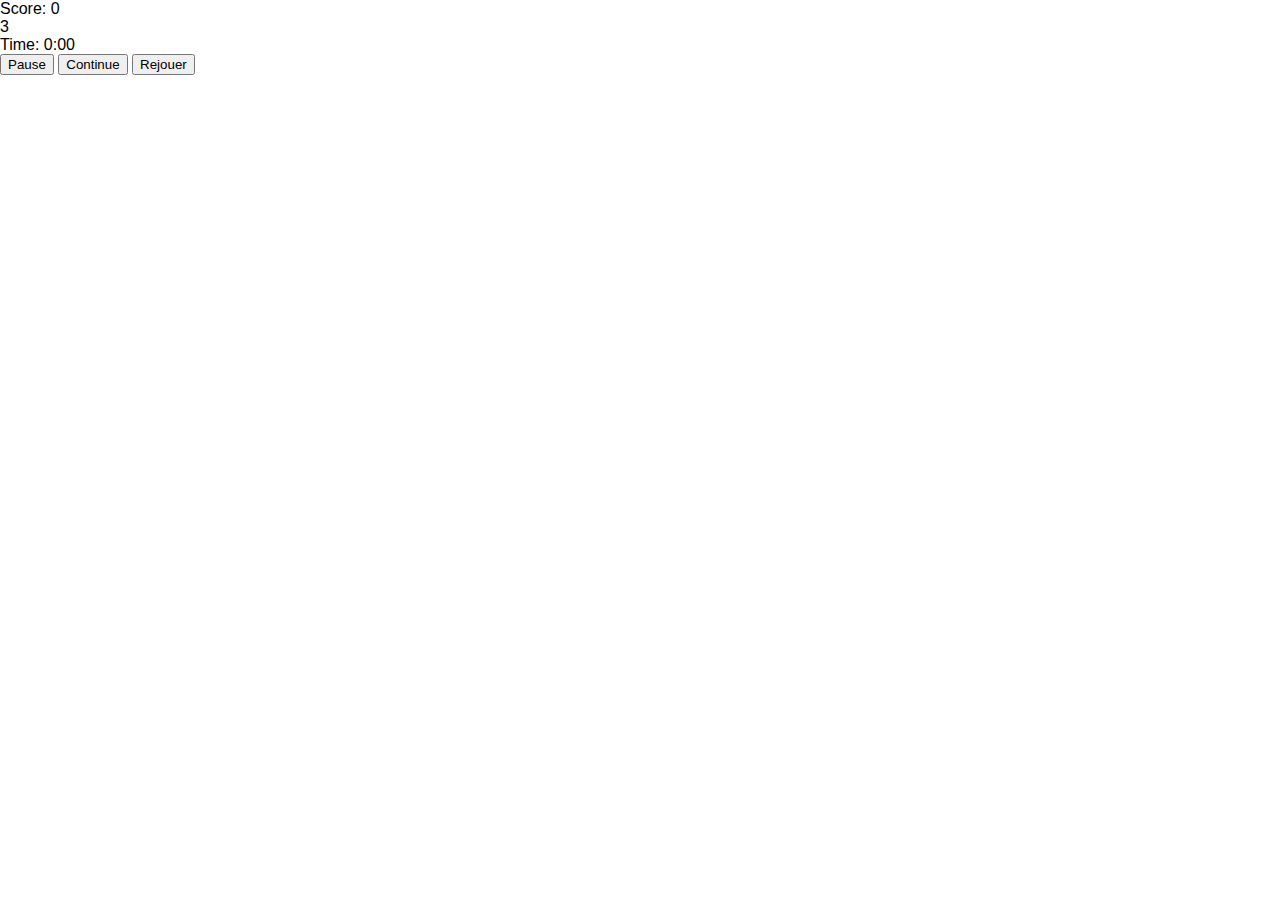
<file: index.html>
<!DOCTYPE html>
<html>
<head>
    <meta charset='utf-8'>
    <meta http-equiv='X-UA-Compatible' content='IE=edge'>
    <title>Page Title</title>
    <meta name='viewport' content='width=device-width, initial-scale=1'>
    <link rel='stylesheet' type='text/css' media='screen' href='style.css'>
    <link rel="stylesheet" href="https://cdnjs.cloudflare.com/ajax/libs/font-awesome/6.5.1/css/all.min.css" integrity="sha512-DTOQO9RWCH3ppGqcWaEA1BIZOC6xxalwEsw9c2QQeAIftl+Vegovlnee1c9QX4TctnWMn13TZye+giMm8e2LwA==" crossorigin="anonymous" referrerpolicy="no-referrer" />
</head>
<body>
    <div id="container">
        <div class="game-info">
            <div id="score">Score: <span id="scoreValue">0</span></div>
            <div id="life">
                <i class="fa-solid fa-heart fa-lg "  style="color: #e01b24;"></i>
                <span id="lifeValue">3</span>
            </div>
            <div id="timer">Time: <span id="timerValue">0:00</span></div>
        </div>
        <div id="ball"></div>
        <div id="paddle"></div>
    </div>
    <div class="button">
        <button id="pause" onclick="pauseFunction()">Pause</button>
        <button id="continue" onclick="continueFunction()">Continue</button>
        <button id="redemarrer">Rejouer</button>
    </div> 
    <script src='game.js'></script>
    <script>
        var intervalId; // Variable pour stocker l'ID de l'intervalle

        function pauseFunction() {
            clearInterval(intervalId); // Pause l'intervalle en utilisant l'ID
            document.getElementById('pause').style.display = 'none';
            document.getElementById('redemarrer').style.display='inline-block'
            document.getElementById('continue').style.display = 'inline-block';
        }

        function continueFunction() {
            intervalId = setInterval(function() {
                // Code à exécuter pendant l'intervalle (remplacez cela par votre propre code)
                console.log('Continuing...');
            }, 1000); // Interval en millisecondes (1 seconde dans cet exemple)
            document.getElementById('pause').style.display = 'inline-block';
            document.getElementById('redemarrer').style.display='none'
            document.getElementById('continue').style.display = 'none';
        }
    </script>
</body>
</html>
</file>
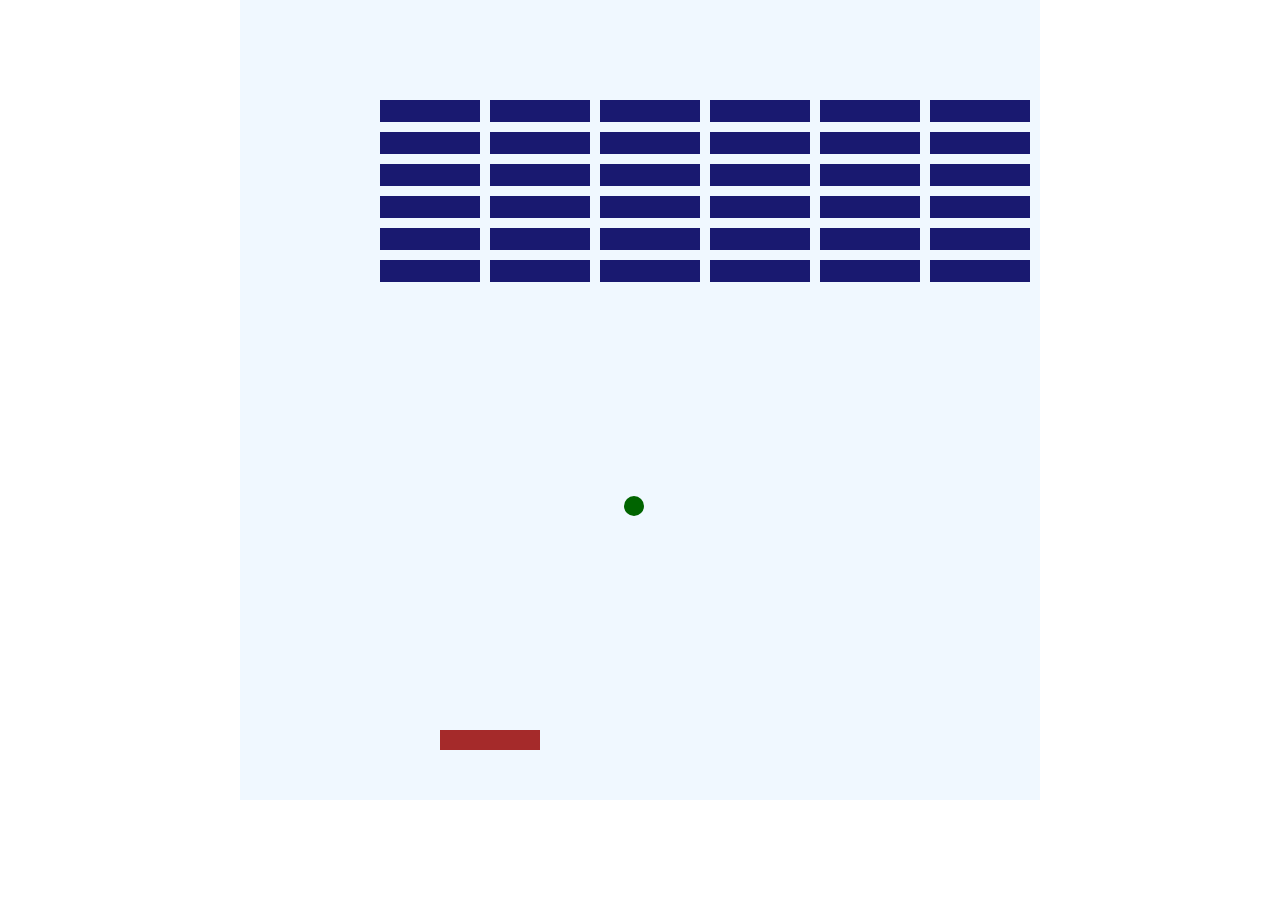
<file: 01_casse_brique.html>
<!DOCTYPE html>
<html lang="en">
<head>
    <meta charset="UTF-8">
    <title>Casse Brique</title>
    <style>
        html, body{
            width: 100%;
            height: 100%;
            margin: 0;
            padding: 0;
        }

        #container{
            position: relative;
            width: 800px;
            height: 800px;
            box-sizing: border-box;
            background-color: aliceblue;
            margin: 0 auto; /* centrage horizontal */
        }

        #paddle {
            position: absolute;
            bottom: 50px;
            left: 200px;
            width: 100px;
            height: 20px;
            background-color: brown;
        }

        #ball {
            position: absolute;
            left: 300px;
            bottom: 200px;
            width: 20px;
            height: 20px;
            border-radius: 50%;
            background-color: darkgreen;
        }

        .brick {
            position: absolute;
            background-color: midnightblue;
        }


    </style>
</head>
<body>
    <div id="container">
        <div id="ball"></div>
        <div id="paddle"></div>
    </div>

    <script type="text/javascript">

        // Elements HTML
        const container = document.querySelector('#container');
        const paddle = document.querySelector('#paddle');
        const ball = document.querySelector('#ball');
        const bricks = [];

        let animationFrame;

        // Paddle config
        let moveLeft = false;
        let moveRight = false;
        const step = 20;

        // Ball config
        let ballRadius = 10;
        let ballDx = 2;
        let ballDy = -2;

        // Brick config
        let brickWidth = 100;
        let brickHeight = 22;
        let brickMargin = 10;

        let numberBrickPerLine = 6;
        let numberBrickPerColumn = 6;

        let brickOffsetLeft = 140;
        let brickOffsetTop = 100;


        /**
         * Keyboard event
         */
        function initKeyboardListener() {
            document.addEventListener('keydown', onKeyDown, false);
            document.addEventListener('keyup', onKeyUp, false);
        }

        /**
         * On key down keyboard
         */
        function onKeyDown(event) {
            if (event.key === 'ArrowRight') {
                moveRight = true;
            }
            else if (event.key === 'ArrowLeft') {
                moveLeft = true;
            }
        }

        /**
         * On key up keyboard
         */
        function onKeyUp(event) {
            if (event.key === 'ArrowRight') {
                moveRight = false;
            }
            else if (event.key === 'ArrowLeft') {
                moveLeft = false;
            }
        }

        /**
         * Move Paddle
         */
        function movePaddle() {


            let currentPositionLeft = paddle.offsetLeft;

            if (moveRight) {
                currentPositionLeft += step;
            }
            else if(moveLeft) {
                currentPositionLeft -= step;
            }

            // Limit Left
            if(currentPositionLeft < 0) {
                currentPositionLeft = 0;
            }

            // Limit Right
            if(currentPositionLeft + paddle.offsetWidth > container.offsetWidth) {
                currentPositionLeft = container.offsetWidth - paddle.offsetWidth;
            }

            paddle.style.left = currentPositionLeft + 'px';
        }

        /**
         * Ball move
         */
        function moveBall() {
            let currentPositionLeft = ball.offsetLeft;
            let currentPositionTop = ball.offsetTop;

            // Limit left
            if (currentPositionLeft < 0) {
                ballDx = -ballDx;
            }

            // Limit Right
            if (currentPositionLeft + ballRadius * 2 > container.offsetWidth) {
                ballDx = -ballDx;
            }

            // Limit Top
            if (currentPositionTop < 0) {
                ballDy = -ballDy;
            }

            // Limit Bottom
            if (currentPositionTop + ballRadius * 2 > container.offsetHeight) {
                // ballDy = -ballDy;
                alert('GameOver');
                cancelAnimationFrame(animationFrame);
                location.reload();

            }

            currentPositionLeft += ballDx;
            currentPositionTop += ballDy;


            ball.style.left = currentPositionLeft + 'px';
            ball.style.top = currentPositionTop + 'px';
        }

        /**
         * Check collision between paddle and ball
         */
        function checkCollisionPaddle() {
            let ballX = ball.offsetLeft + ballRadius;
            let ballBottomY = ball.offsetTop + ballRadius * 2;

            let paddleLeft = paddle.offsetLeft;
            let paddleTop = paddle.offsetTop;
            let paddleRight = paddleLeft + paddle.offsetWidth;
            let paddleBottom = paddleTop + paddle.offsetHeight;

            // Collision
            if (ballX > paddleLeft && ballX < paddleRight &&
                ballBottomY > paddleTop && ballBottomY < paddleBottom
            ) {
                ballDy = -ballDy;

                if (ballX < paddleLeft + paddle.offsetWidth / 2) {
                    ballDx = -Math.abs(ballDx);
                }

                if (ballX > paddleLeft + paddle.offsetWidth / 2) {
                    ballDx = Math.abs(ballDx);
                }

            }
        }

        /**
         * Check collision between bricks and ball
         */
        function checkCollisionBricks() {
            let ballX = ball.offsetLeft + ballRadius;
            let ballY = ball.offsetTop + ballRadius;

            for(let i = bricks.length - 1; i >= 0; i--) {
                let b = bricks[i];

                let brickLeft = b.offsetLeft;
                let brickTop = b.offsetTop;
                let brickRight = brickLeft + b.offsetWidth;
                let brickBottom = brickTop + b.offsetHeight;

                // Collision
                if (ballX > brickLeft &&
                    ballX < brickRight &&
                    ballY + ballRadius > brickTop &&
                    ballY - ballRadius < brickBottom
                ) {
                    ballDy = -ballDy;

                    container.removeChild(b);

                    bricks.splice(i, 1);
                }
            }
        }

        /**
         * Create all bricks
         */
        function createBrick() {
            let positionX = brickOffsetLeft;
            let positionY = brickOffsetTop;

            for (let i = 0; i < numberBrickPerColumn; i++) {
                for(let j = 0; j < numberBrickPerLine; j++) {
                    let brick = document.createElement('div');
                    brick.className = 'brick';

                    brick.style.width = brickWidth + 'px';
                    brick.style.height = brickHeight + 'px';
                    brick.style.left = positionX + 'px';
                    brick.style.top = positionY + 'px';

                    container.appendChild(brick);

                    positionX += brickWidth + brickMargin;

                    bricks.push(brick);
                }

                positionX = brickOffsetLeft;
                positionY += brickHeight + brickMargin;
            }
        }

        /**
         * 60 FPS rendering
         */
        function loop(){
            animationFrame = window.requestAnimationFrame(function() {
                movePaddle();
                moveBall();
                checkCollisionPaddle();
                checkCollisionBricks();

                loop();
            })
        }

        /**
         * Init game
         */
        function init() {
            //Init
            initKeyboardListener();
            createBrick();

            loop();
        }

        init();
    </script>
</body>
</html>
</file>
<file: style.css>
* {
    box-sizing: border-box;
}

body {
    margin: 0;
    font-family: gruppo, sans-serif;
}

.game {
    background-color: #222;
    position: relative;
    display: flex;
    align-items: center;
    justify-content: center;
    flex-direction: column;
    height: 100vh;
    margin: 0;
}

#game-over {
    position: absolute;
    display: flex;
    justify-content: center;
    align-items: center;
    flex-flow: column;
    /*top: 200px;*/
    width: 250px;
    height: 300px;
    visibility: hidden;
    opacity: 0;
}

#you-won {
    width: 160px;
}

#you-lose {
    width: 160px;
}

#restart {
    color: #fff;
    cursor: pointer;
    padding: 4px 8px;
    line-height: 1.5;
    border: 1px solid #6198d8;
    border-radius: 4px;
    text-align: center;
    transition: .1s ease-in-out;
}

#restart:hover {
    background-color: #6198d8;
}

.sound-container {
    position: absolute;
    top: 50%;
    right: 15%;
}

.sound-container img {
    width: 40px;
    height: auto;
    transition: .1s ease-in-out;
}

#sound:hover {
    box-shadow: 1px 1px 3px rgba(255, 255, 255, .5);
}

canvas {
    background: #111;
    display: block;
    border-radius: 4px;
}

.btn {
    cursor: pointer;
    background-color: #000;
    border: none;
    padding: 10px 20px;
    color: #fff;
    border-radius: 5px;
    font-family: gruppo, sans-serif;
    transition: background-color .1s ease-in;
}

.btn:hover {
    background-color: #376599;
}

.btn:focus {
    outline: none;
}

.btn:active {
    transform: scale(.98);
}

.rules-btn {
    position: absolute;
    top: 30px;
    left: 30px;
}

.rules {
    position: absolute;
    display: flex;
    justify-content: center;
    align-items: center;
    flex-flow: column;
    background-color: #6198d8;
    color: #fff;
    width: 400px;
    padding: 20px;
    line-height: 1.5;
    border-radius: 4px;
    visibility: hidden;
    opacity: 0;
    transition: visibility .3s ease-in, opacity .3s ease-in;
}

.rules.show {
    visibility: visible;
    opacity: 1;
}

.rules p {
    margin-bottom: .5rem;
    margin-top: 0;
}
</file>
